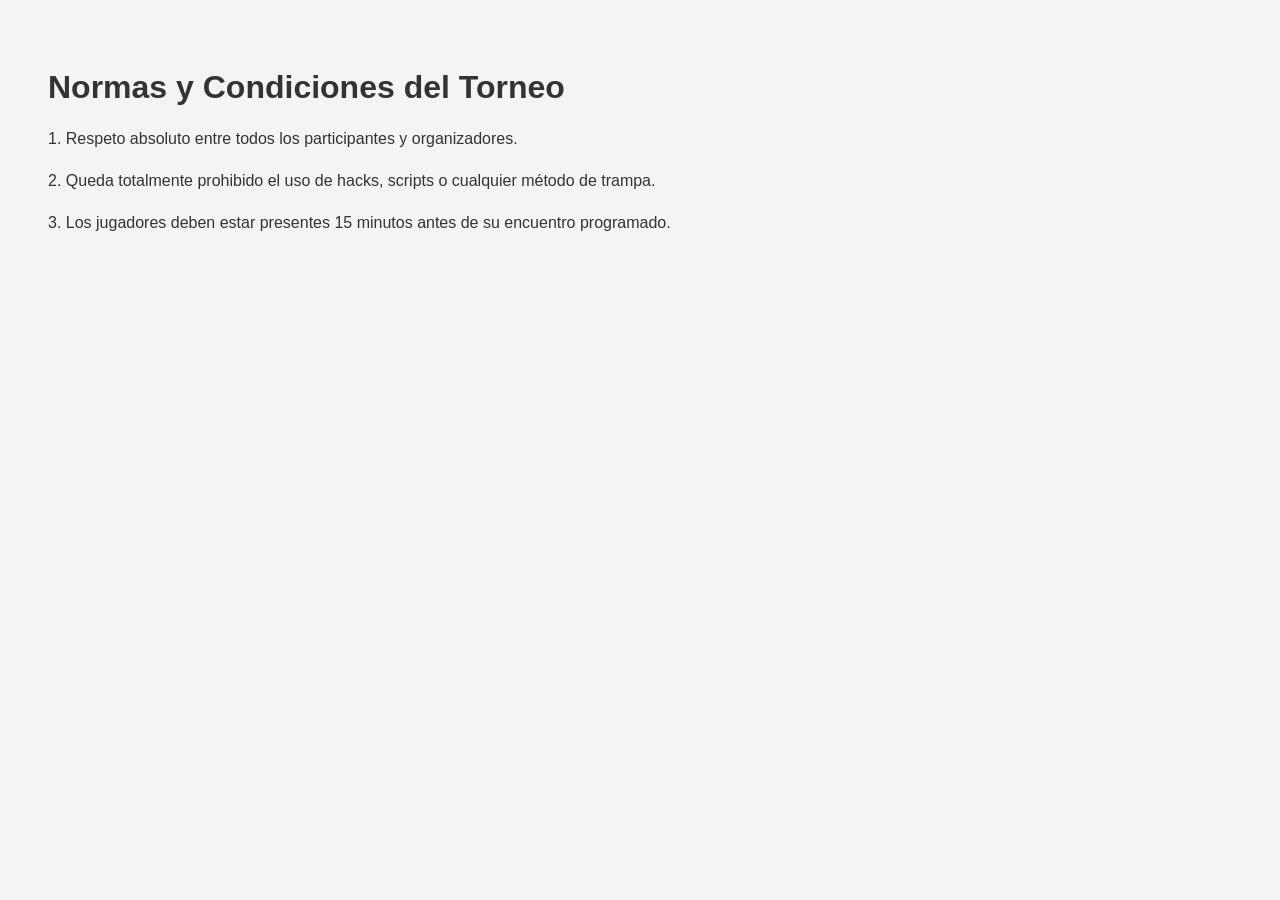
<file: normas.html>
<!DOCTYPE html>
<html lang="es">
<head>
    <meta charset="UTF-8">
    <meta name="viewport" content="width=device-width, initial-scale=1.0">
    <title>Normas del Torneo</title>
    <style>
        body {
            font-family: Arial, sans-serif;
            padding: 40px;
            background-color: #f4f4f4;
            color: #333;
        }
        h1 {
            margin-bottom: 20px;
        }
        p {
            line-height: 1.6;
            margin-bottom: 15px;
        }
    </style>
</head>
<body>
    <h1>Normas y Condiciones del Torneo</h1>
    <p>1. Respeto absoluto entre todos los participantes y organizadores.</p>
    <p>2. Queda totalmente prohibido el uso de hacks, scripts o cualquier método de trampa.</p>
    <p>3. Los jugadores deben estar presentes 15 minutos antes de su encuentro programado.</p>
</body>
</html>
</file>
